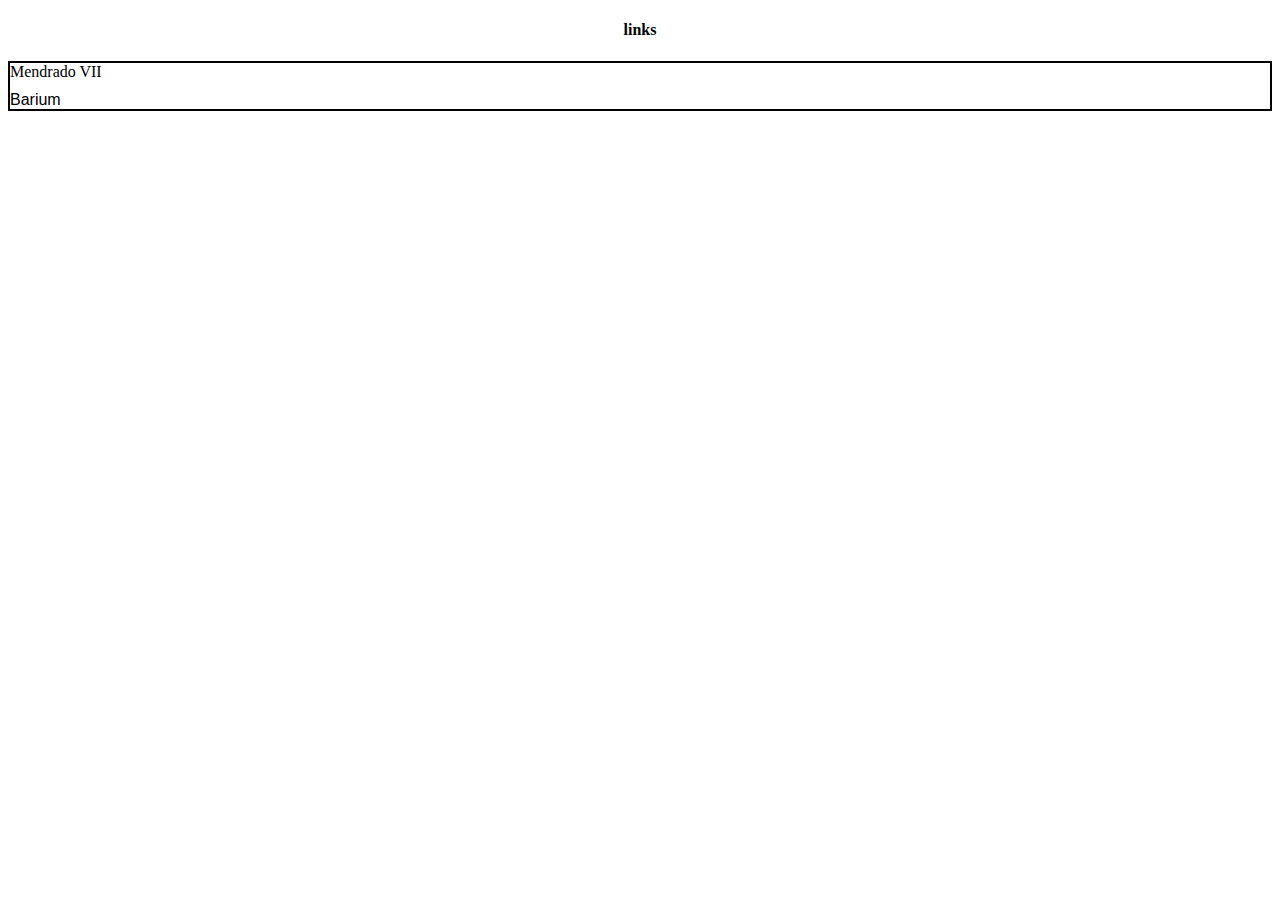
<file: index2.html>
<!DOCTYPE html>
<html lang="en">
<head>
    <meta charset="UTF-8">
    <meta name="viewport" content="width=device-width, initial-scale=1.0">
    <title>ID</title>
    <h4><center>links</center></h4>
</head>
<body>
    <div class="card"></div>
    <div class="container" style="border: 2px solid black; overflow: hidden;">
    <div class="name">Mendrado VII</div>
    <div class="username"><herf a="https://github.com/Mends7/Canusa_Module5/tree/main"></herf></div>
    <div class="section">Barium</div>
</div>
<link rel="stylesheet" href="style.css">
</body>
</html>
</file>
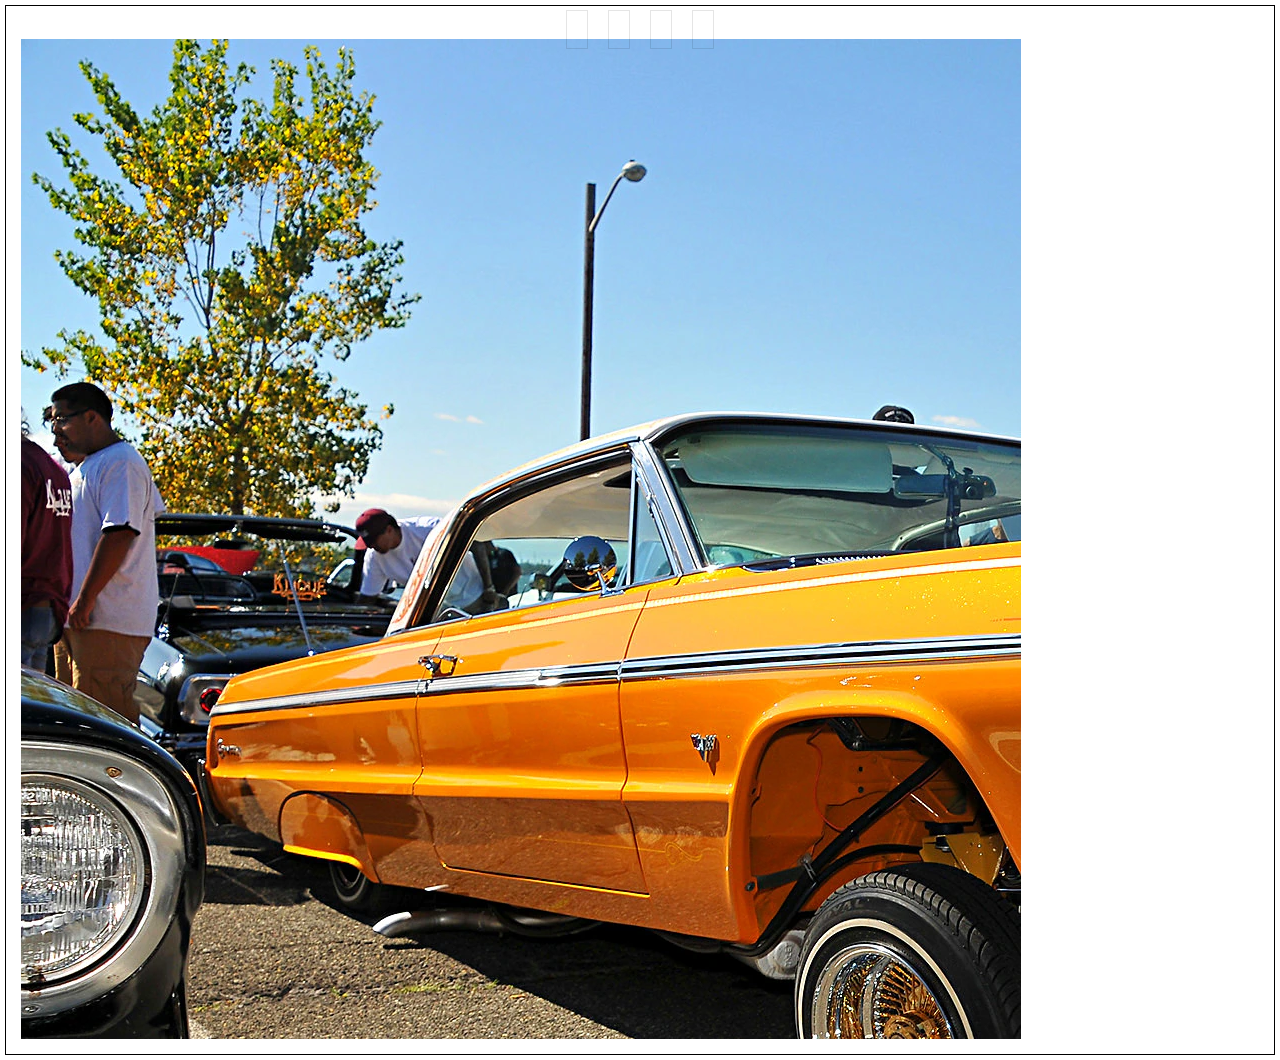
<file: START.html>
<!DOCTYPE html>
<html lang="en">
<head>
    <meta charset="UTF-8">
    <meta name="viewport" content="width=>, initial-scale=1.0">
    <title>Document</title>
</head>
<body>
    <div class="navbar">
        <div id="links"><a href=""></a></div>
        <div id="links"><a href=""></a></div>
        <div id="links"><a href=""></a></div>
        <div id="links"><a href=""></a></div>
    <div class="banner"href a="low.jpg">
    </div>
    <link rel="stylesheet" href="style2.css">
</body>
</html>
</file>
<file: style.css>
<center>
.name{
        background-color: antiquewhite;
        font-style: normal;
        size: 50px;
        padding: 20px;
        margin-top: 20px;
        margin-bottom: 20px;
        border-radius: 15px;
}
.username{
        font-style:italic;
        margin-top: 10px;
        margin-bottom: 10px;
}
.section{
        font-weight:boulder;
        font-family: Arial, helvetica, sans-serif;
}
</center>
</file>
<file: style2.css>
*{margin: 0px;margin: 0px;}
.navbar{margin: 5px; 
    padding: 15px;     
    border: 1px solid black;
    text-align: center;
}
#links{display: inline;}
#links a{
    text-decoration: none;
    margin: 10px;
    padding: 10px;
    border: 1px solid black;
    color: aquamarine;
    opacity: 10%;
    transition: 0.4s;
}
#links a:hover{opacity: 1; transition: .4s;}
.banner{
    background-image: url(low.jpg);
    height: 1000px;
    width: 1000px;
}
</file>
